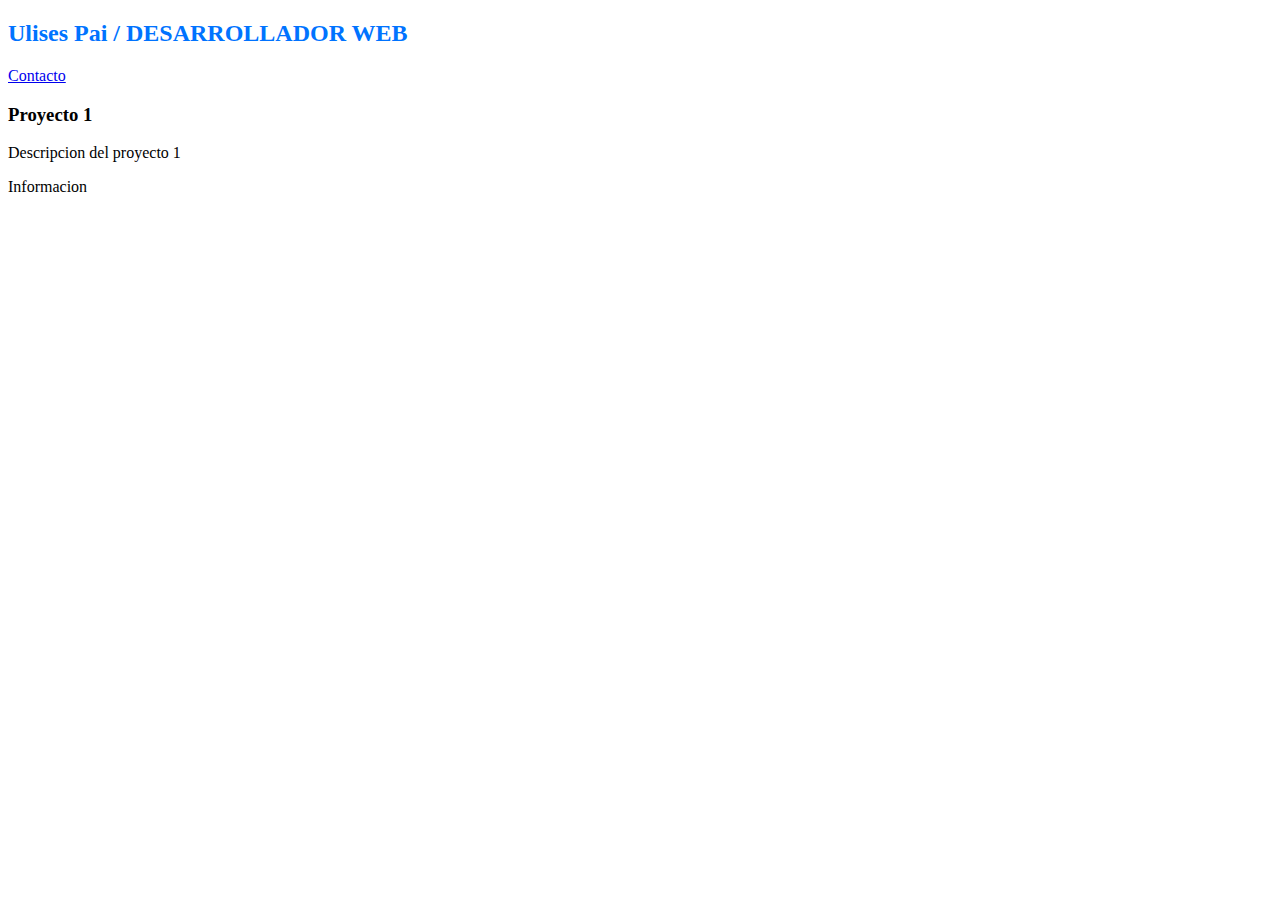
<file: 02-portafolio/index.html>
<!DOCTYPE html>
<html lang="es-MX">
<head>
    <meta charset="UTF-8">
    <meta name="viewport" content="width=device-width, initial-scale=1.0">
    <meta name="description" content="Portafolio de proyectos de la clase de Aplicaciones Web.">
    <meta name="author" content="UlisesPAI">
    <meta name="keywords" content="portafolio, aplicaciones web, proyectos, desarrollo web, resumen, HTML, CSS, Javascript">
    <link rel="stylesheet" href="css/styles.css">
    <title>UlisesPai | Portafolio</title>
</head>
<body>
    <header id="menu">
        <nav>
            <h2>
                <span>Ulises Pai /</span>
                <span>DESARROLLADOR WEB</span>
            </h2>
            <a href="http://">Contacto</a>
        </nav>
    </header>
    <main>
        <section>
            <div>
                <div class="card">
                    <h3>Proyecto 1</h3>
                    <p>Descripcion del proyecto 1</p>                    
                </div>
            </div>
            <div>
                <p>Informacion</p>
            </div>
        </section>
    </main>
</body>
</html>
</file>
<file: 02-portafolio/css/styles.css>
:root {
  --primary-color: #3498db;
  --secondary-color: #2ecc71;
  --font-family: 'Arial, sans-serif';
} 

#header {
  background-color: #f8f9fa;
  padding: 20px;
  text-align: center;

  & h2 {
    color: var(--secondary-color);
    font-size: 10rem;
  }

  & p {
    color: var(--primary-color);
  }
   & p:hover {
    color: pink;
    font-size: 18px;
    cursor: crosshair;
  }
}
h1 {
  color: green !important;
} 

.esta-es-una-clase {
  color: blue;
}   

.esta-es-una-clase:hover {
  color: purple;
  font-size: 20px;
}

h2 {
  color: rgb(0, 115, 255);
}

img {
  width: 100%;
}
</file>
